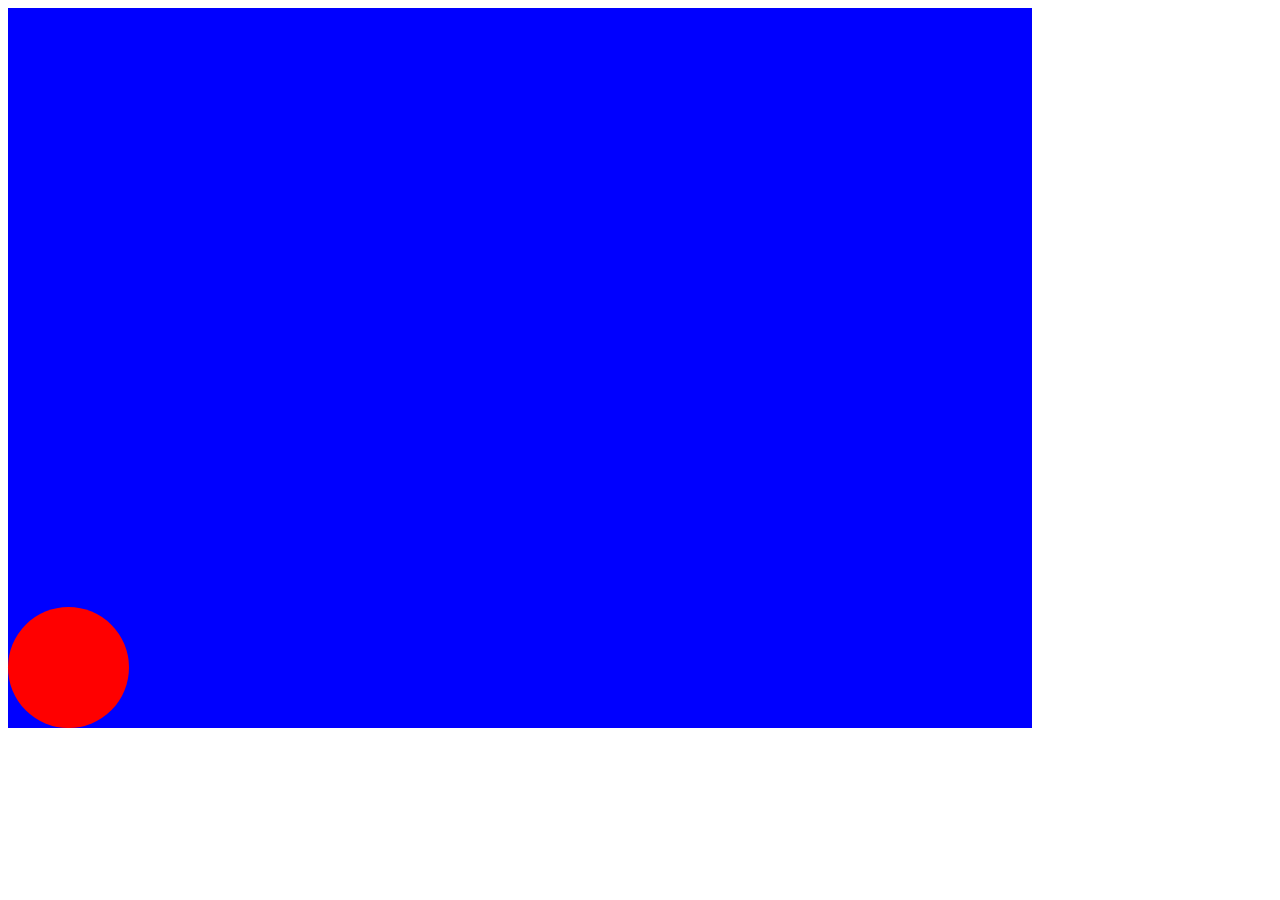
<file: Physics Simulation/index.html>
<!doctype html>
<html lang="en">
	<head>
		<meta charset="UTF-8" />
		<meta name="viewport" content="width=device-width, initial-scale=1.0" />
		<title>Document</title>
		<style>
			.box {
				height: 121px;
				width: 121px;
				background-color: red;
				border-radius: 50%;
				position: absolute;
				bottom: 0;
				left: 0;
				animation: move 4s ease-in-out infinite forwards 1s;
			}

			.container {
				position: relative;
				height: 80vh;
				width: 80vw;
				background-color: blue;
			}

			.wrapper {
				position: absolute;
				bottom: 0;
				left: 0;
				animation: animate-x 4s linear infinite , animate-y 1s ease-out infinite alternate;
			}
			@keyframes animate-x {
				from {
					left: 0;
				}
				to {
					left: 100%;
				}
			}

			@keyframes animate-y {
				from {
					bottom: 0;
				}
				to {
					bottom: 100%;
				}
			}
		</style>
	</head>

	<body>
		<div class="container">
			<div class="wrapper ">
				<div class="box"> </div>
			</div>
			
		</div>
	</body>
</html>
</file>
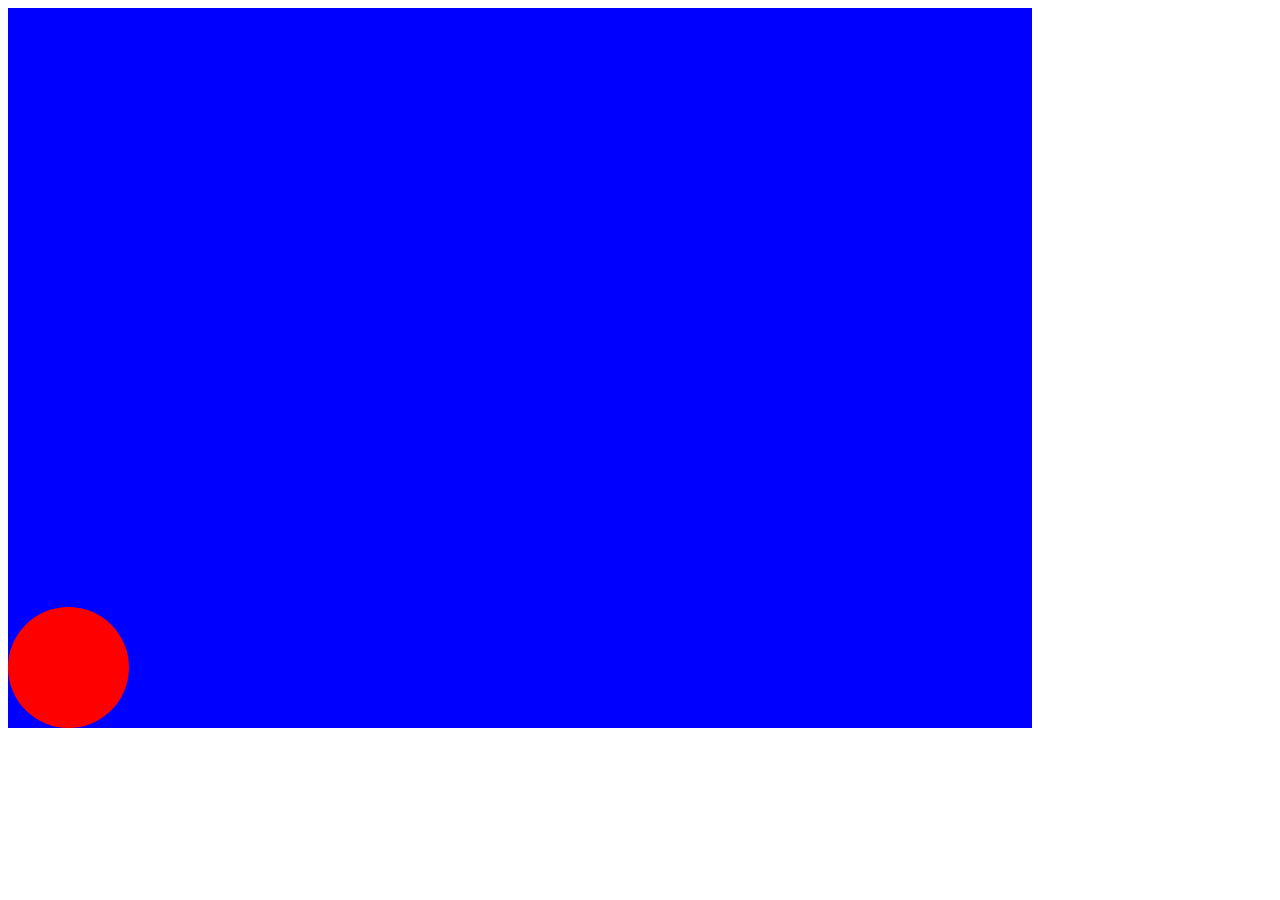
<file: Physics Simulation/sec.html>
<!doctype html>
<html lang="en">
  <head>
    <meta charset="UTF-8" />
    <meta name="viewport" content="width=device-width, initial-scale=1.0" />
    <title>Document</title>
    <style>
      .container {
        position: relative;
        height: 80vh;
        width: 80vw;
        background-color: blue;
        overflow: hidden;
      }

      .ball-wrapper {
        position: absolute;
        bottom: 0;
        left: 0;
        animation: move-x 4s linear infinite alternate;
      }

      .box {
        height: 121px;
        width: 121px;
        background-color: red;
        border-radius: 50%;
        transform-origin: bottom center;
        animation: bounce-y 4s infinite alternate;
      }

      @keyframes move-x {
        0% {
          transform: translateX(0px);
        }
        100% {
          transform: translateX(75vw);
        }
      }

      @keyframes bounce-y {
        0% {
          transform: translateY(0) scaleY(0.6) scaleX(1.4);
          animation-timing-function: cubic-bezier(0.3, 1.05, 0.7, 1);
        }
        3% {
          transform: translateY(0) scaleY(1) scaleX(1);
          animation-timing-function: cubic-bezier(0.3, 1.05, 0.7, 1);
        }
        15% {
          transform: translateY(-300px) scaleY(1.1) scaleX(0.9);
          animation-timing-function: cubic-bezier(0.3, 0, 0.7, -0.05);
        }
        27% {
          transform: translateY(0) scaleY(1) scaleX(1);
          animation-timing-function: cubic-bezier(0.3, 0, 0.7, -0.05);
        }
        30% {
          transform: translateY(0) scaleY(0.7) scaleX(1.3);
          animation-timing-function: cubic-bezier(0.3, 1.05, 0.7, 1);
        }
        33% {
          transform: translateY(0) scaleY(1) scaleX(1);
          animation-timing-function: cubic-bezier(0.3, 1.05, 0.7, 1);
        }
        48% {
          transform: translateY(-180px) scaleY(1.08) scaleX(0.92);
          animation-timing-function: cubic-bezier(0.3, 0, 0.7, -0.05);
        }
        62% {
          transform: translateY(0) scaleY(1) scaleX(1);
          animation-timing-function: cubic-bezier(0.3, 0, 0.7, -0.05);
        }
        65% {
          transform: translateY(0) scaleY(0.8) scaleX(1.2);
          animation-timing-function: cubic-bezier(0.3, 1.05, 0.7, 1);
        }
        68% {
          transform: translateY(0) scaleY(1) scaleX(1);
          animation-timing-function: cubic-bezier(0.3, 1.05, 0.7, 1);
        }
        80% {
          transform: translateY(-70px) scaleY(1.05) scaleX(0.95);
          animation-timing-function: cubic-bezier(0.3, 0, 0.7, -0.05);
        }
        91% {
          transform: translateY(0) scaleY(1) scaleX(1);
          animation-timing-function: cubic-bezier(0.3, 0, 0.7, -0.05);
        }
        93% {
          transform: translateY(0) scaleY(0.9) scaleX(1.1);
          animation-timing-function: cubic-bezier(0.3, 1.05, 0.7, 1);
        }
        95% {
          transform: translateY(0) scaleY(1) scaleX(1);
          animation-timing-function: cubic-bezier(0.3, 1.05, 0.7, 1);
        }
        97% {
          transform: translateY(-15px) scaleY(1.02) scaleX(0.98);
          animation-timing-function: cubic-bezier(0.3, 0, 0.7, -0.05);
        }
        99% {
          transform: translateY(0) scaleY(1) scaleX(1);
          animation-timing-function: cubic-bezier(0.3, 0, 0.7, -0.05);
        }
        100% {
          transform: translateY(0) scaleY(0.95) scaleX(1.05);
        }
      }
    </style>
  </head>
  <body>
    <div class="container">
      <div class="ball-wrapper">
        <div class="box"></div>
      </div>
    </div>
  </body>
</html>
</file>
